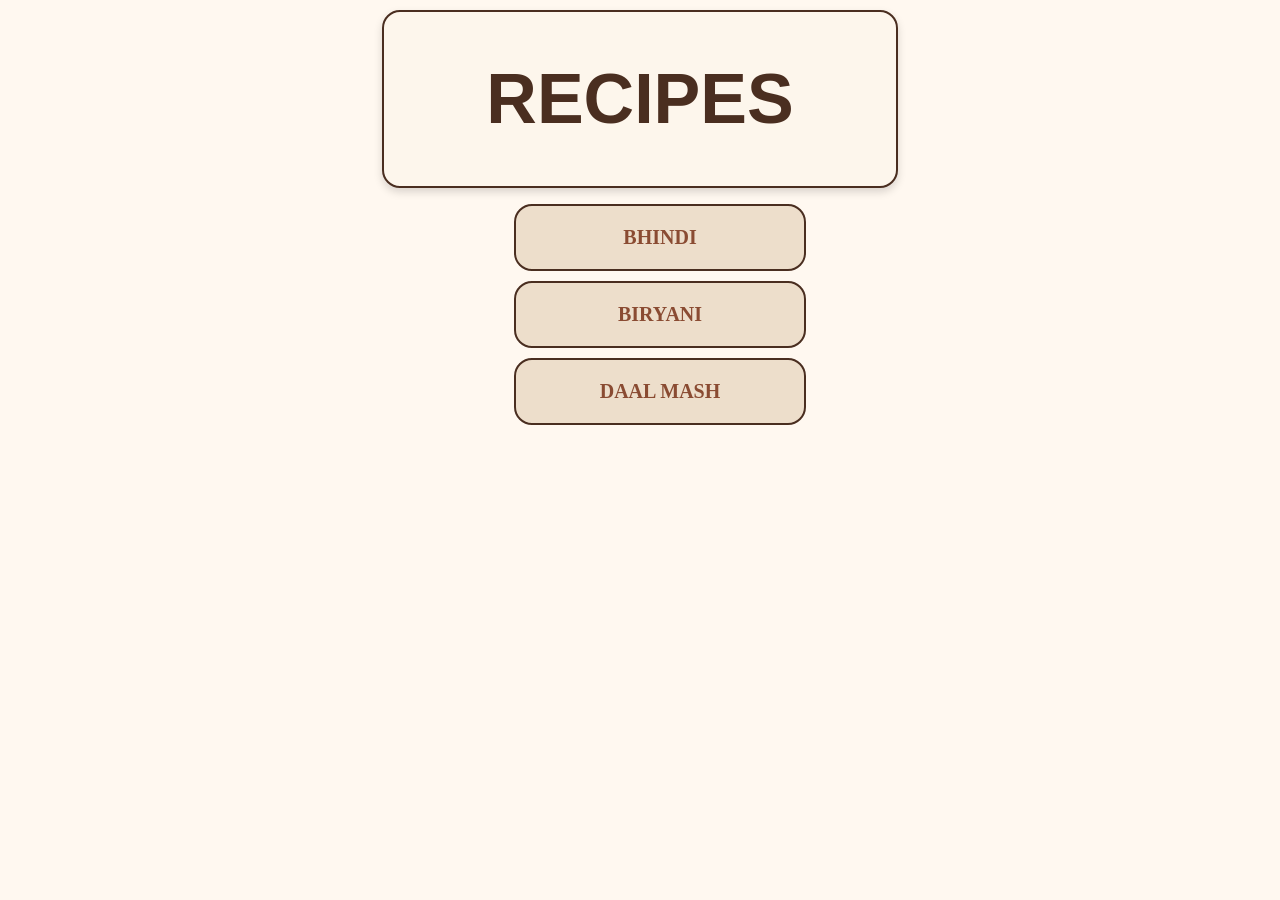
<file: index.html>
<!doctype html>
<html lang="en">
  <head>
    <meta charset="UTF-8" />
    <meta name="viewport" content="width=device-width, initial-scale=1.0" />
    <title>My Recipes</title>
    <link rel="stylesheet" href="style.css">
    <link rel="icon" type="icon" href="recipes/recipe.png">
  </head>
  <body>
    <div class="hero-section">
    <h1>RECIPES</h1>
    </div>
    <div class="recipes">
    <ul>
      <li>
        <a href="recipes/bhindi.html" target="_self">BHINDI</a>
      </li>
      <li>
        <a href="recipes/biryani.html" target="_self"
          >BIRYANI</a
        >
      </li>
      <li>
        <a href="recipes/daal.html" target="_self">DAAL MASH</a>
      </li>
    </ul>
    </div>
  </body>
</html>
</file>
<file: style.css>
body{
   box-sizing: border-box;
   background-color: #FFF8F0;
   margin: 0px;
   
   
}

.hero-section{
    text-align: center;
    font-weight: bold;
    font-family: 'Franklin Gothic Medium', 'Arial Narrow', Arial, sans-serif;
    color: #4A2E20;
    font-size: 35px;
    background-color: #FDF6EC;
    border-radius: 18px;
    display: block;
    border: 2px solid #4A2E20;
    margin: 10px auto;
    width: 40%;
    box-shadow: 0px 4px 8px rgba(0,0,0,0.15);
    padding: 0px;
}


.recipes li{
    list-style: none;
    background-color: #eddecb;
    border: 2px solid #4A2E20;
    border-radius: 18px;
    margin: 10px auto;
    width: 20%;
    padding: 20px;
    text-align: center;
    font-size: 20px;

}

.recipes a{
    text-decoration: none;
    color: #8A4B32;
    font-weight: bold;
    transition: color 0.2s ease;
    display: block;
    height: 100%;
    width: 100%;
}



.recipes a:hover{
    color: #4A2E20;
}
</file>
